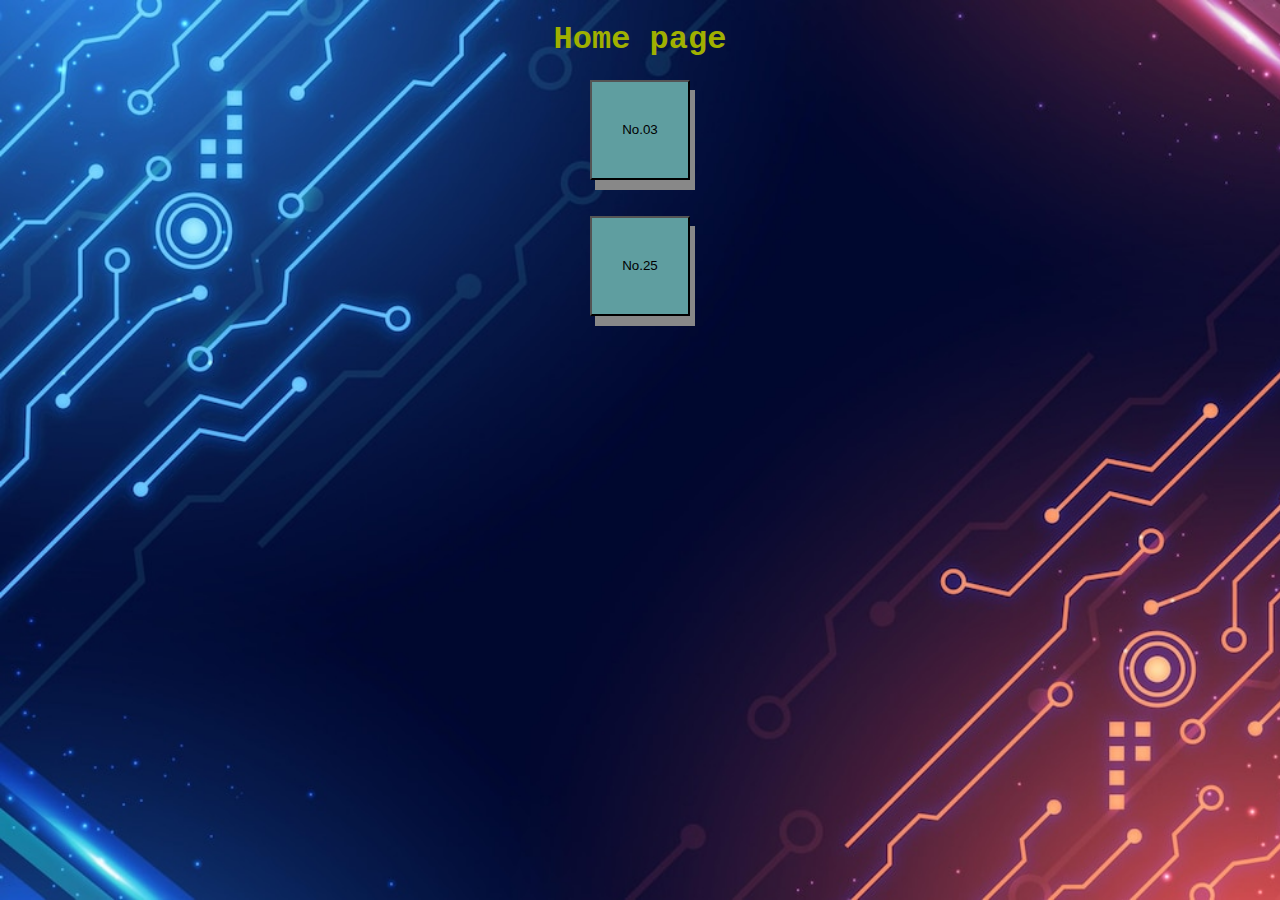
<file: index.html>
<!DOCTYPE html>
<html lang="en">

<head>
    <link .css>
    <meta charset="UTF-8">
    <meta http-equiv="X-UA-Compatible" content="IE=edge">
    <meta name="viewport" content="width=device-width, initial-scale=1.0">
    <title>Home page</title>
</head>
<style>
    body {
        background-image: url("./img.html/tg.jpg");
        background-repeat: no-repeat;
        background-attachment: fixed;
        background-size: cover;
    }
</style>

<body align="center">
    <header>
        <h1 style="font-family:courier;" align="center"><font color=rainbow>Home page</font></h1>
        <!-- ทำไมสายรุ่งไม่ได้อะ เศร้า -->
    </header>
    <main>
        <button  style="background-color: cadetblue; box-shadow:5px 10px #888888 ; width:100px; height:100px " onclick="window.location=('03.html')">
            No.03
        </button>
        <br>
        <br>
        <br>
        <button style="background-color: cadetblue; box-shadow:5px 10px #888888 ; width:100px; height:100px" onclick="window.location=('25.html')">
            No.25
        </button>
    </main>
</body>

</html>
</file>
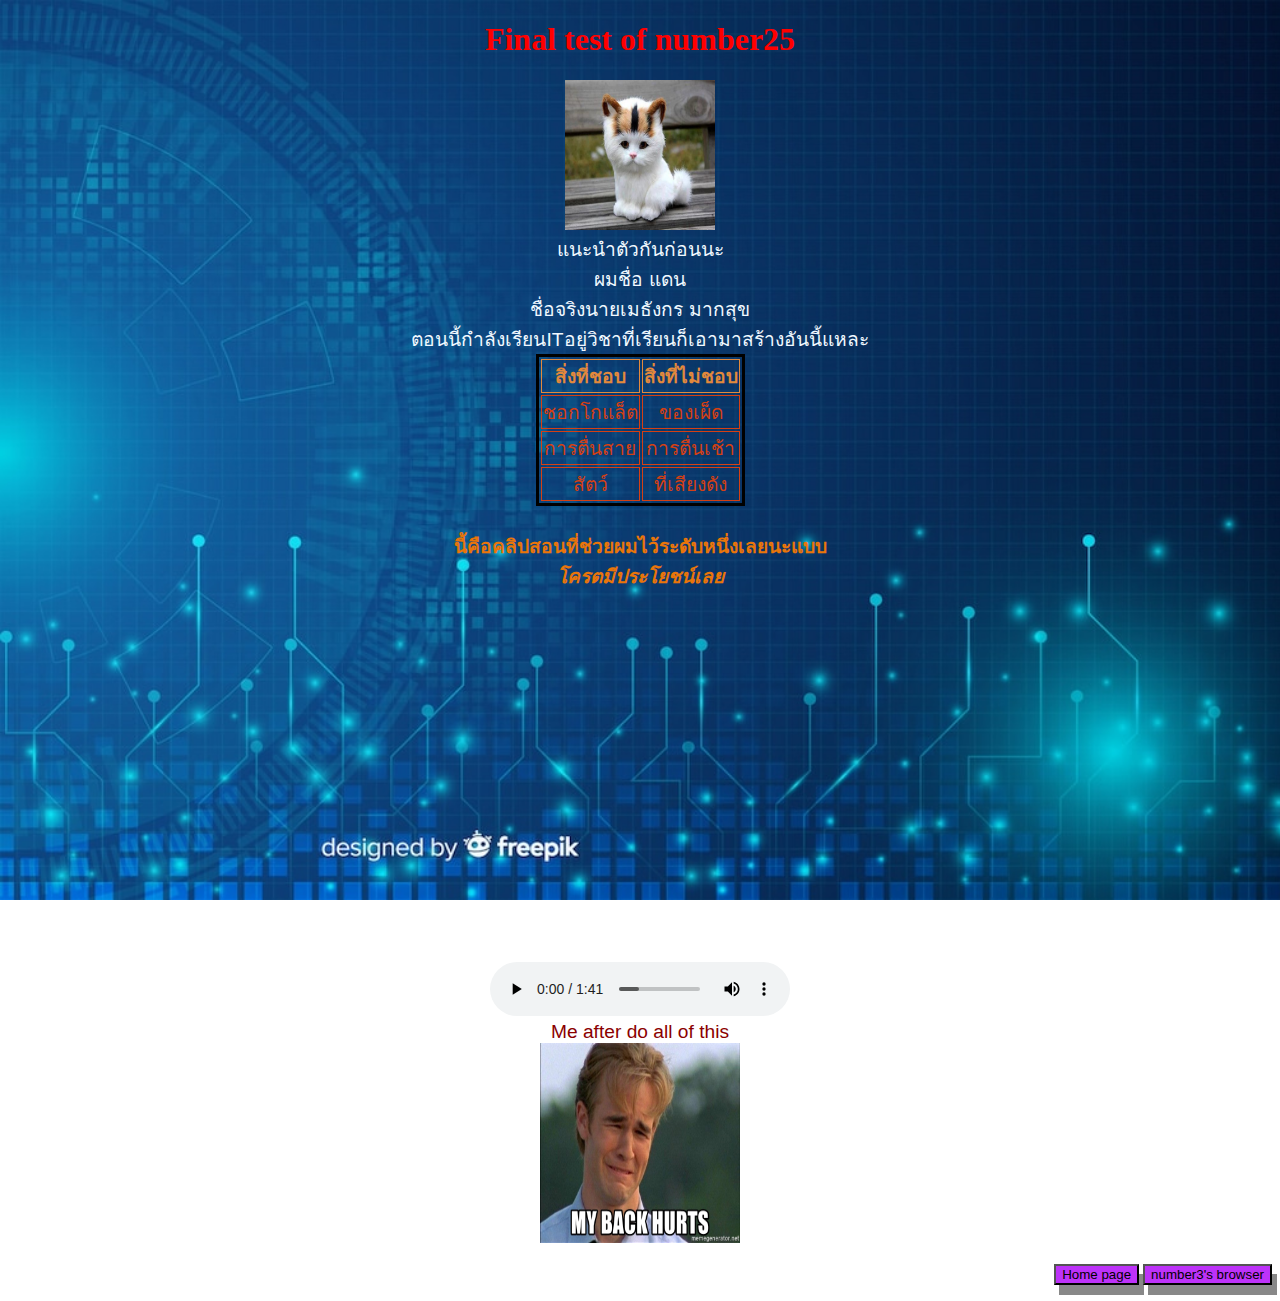
<file: 25.html>
<!DOCTYPE html>
<html lang="en">

<head>
    <meta charset="UTF-8">
    <meta http-equiv="X-UA-Compatible" content="IE=edge">
    <meta name="viewport" content="width=device-width, initial-scale=1.0">
    <link rel="stylesheet" href="./style025.css">
    <title>final test</title>
</head>

<body>
    <header>
        <h1>
            Final test of number25
        </h1>
        <img src="./img.html/cat.jpg" width="150px" height="150px">
    </header>
    <main>
        <div>
            แนะนำตัวกันก่อนนะ
            <br>
            ผมชื่อ แดน
            <br>
            ชื่อจริงนายเมธังกร มากสุข
            <br>
            ตอนนี้กำลังเรียนITอยู่วิชาที่เรียนก็เอามาสร้างอันนี้แหละ
        </div>
        <table border="2px" bordercolor="rgb(12, 99, 0)" align="center">
            <th>สิ่งที่ชอบ</th>
            <th>สิ่งที่ไม่ชอบ</th>
            <tr>
                <td>
                    ชอกโกแล็ต
                </td>
                <td>
                    ของเผ็ด
                </td>
            </tr>
            <tr>
                <td>
                    การตื่นสาย
                </td>
                <td>
                    การตื่นเช้า
                </td>
            </tr>
            <tr>
                <td>
                    สัตว์
                </td>
                <td>
                    ที่เสียงดัง
                </td>
            </tr>
        </table>
        <h4>
            <font color="#E9750A">นี้คือคลิปสอนที่ช่วยผมไว้ระดับหนึ่งเลยนะแบบ
                <br>
                <b><i>โครตมีประโยชน์เลย</i></b>
        </h4>
        </font>
        </h4>
        <!-- <div class="icon-arrow"></div> -->
        <iframe width="450" height="340" src="https://www.youtube.com/embed/HcInSUzhaUc" title="YouTube video player"
            frameborder="0"
            allow="accelerometer; autoplay; clipboard-write; encrypted-media; gyroscope; picture-in-picture"
            allowfullscreen></iframe>
        <br>
        <audio width="250" height="250" controls="controls">
            <source src="./vidio.html/Oman Groomer - The Mini Vandals.mp3" type="audio/mp3">
        </audio>
        <br>
        <font color=darkred>Me after do all of this</font>
        <br>
        <img src="./img.html/my-back-hurts.jpg" width="200mm" height="200mm">

    </main>
    <footer>
        <p><button style="background-color: rgb(189, 50, 249); box-shadow:5px 10px #888888 ;"
                onclick="window.location=('home page.html')">
                Home page
            </button>
            <button style="background-color: rgb(189, 50, 249); box-shadow:5px 10px #888888 ;"
                onclick="window.location=('03.html')">number3's browser</button>
        </p>
    </footer>
</body>

</html>
</file>
<file: style025.css>
body {
    background-image: url("./img.html/back25.jpg");
    background-repeat: no-repeat;
    background-attachment: fixed;
    background-size: cover;

}


header {
    font-family: Mali, cursive;
    text-align: center;
    font-size: 18;
    color: red;
    border-radius: 100%;
}

main {
    font-size: 1.2em;
    font-family: Arial, Helvetica, sans-serif;
    text-align: center;
}

div {
    text-align: center;
    color: aliceblue;

}
table
{
    border: solid;
}
th
{
    color:rgb(226, 137, 60);
}
td
{
    color: rgb(213, 64, 19);
}
p 
{
    text-align: right
}
/* .icon-arrow
{
    text-align: center;
    width: 100px;
    height: 8px;
    background-color: black;
    position: relative;
    top: 50px;
}
.icon-arrow::after
{
    content: "";
    display: inline-block;
    width: 50px;
    height: 5px;
    background-color: black;
    transform: rotate(45deg);
    position: absolute;
    right: -6px;
    bottom: 20px;
}
.icon-arrow::before
{
    content: "";
    display: inline-block;
    width: 50px;
    height: 5px;
    background-color: black;
    transform: rotate(-45deg);
    position: absolute;
    right: -6px;
    bottom: -20px;
} */
</file>
